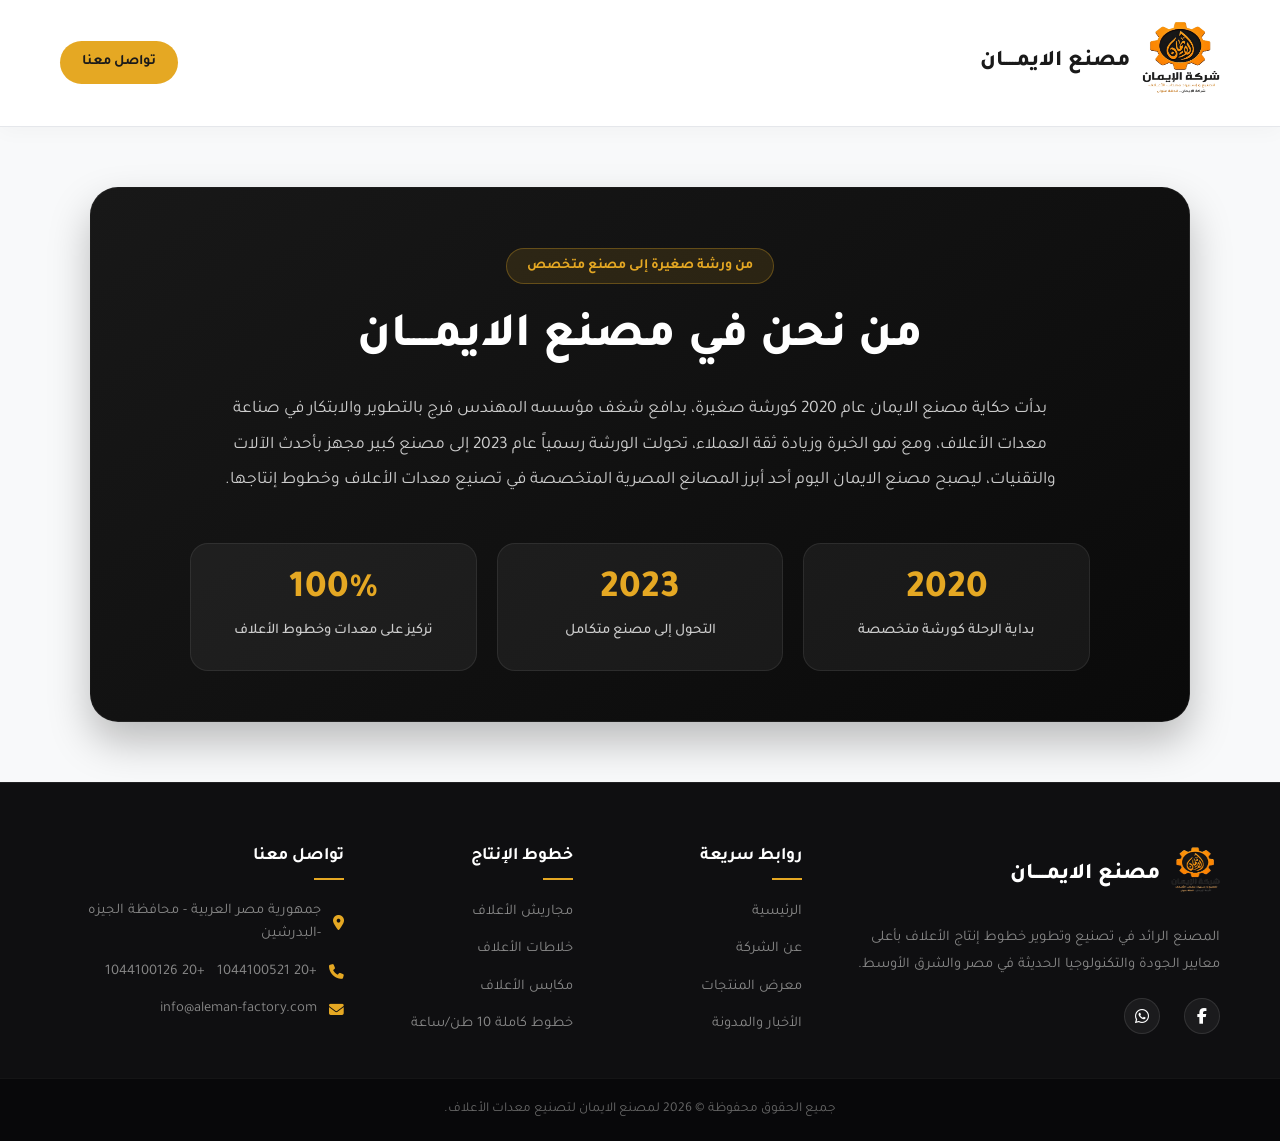
<file: inndex.html>
<!DOCTYPE html>
<html lang="ar" dir="rtl">
<head>
    <meta charset="UTF-8">
    <meta name="viewport" content="width=device-width, initial-scale=1.0">
    <title>من نحن - مصنع الايمــــان لمعدات الأعلاف</title>
    <!-- خط Tajawal للعربية -->
    <link href="https://fonts.googleapis.com/css2?family=Tajawal:wght@400;500;700;800&display=swap" rel="stylesheet">
    <!-- أيقونات Font Awesome -->
    <link rel="stylesheet" href="https://cdnjs.cloudflare.com/ajax/libs/font-awesome/6.4.0/css/all.min.css">

    <style>
        /* =========================================
           متغيرات الألوان والنظام الشامل (Light & Dark)
           ========================================= */
        :root {
            --bg-page: #f8f9fa;
            --bg-header: #ffffff;
            --text-main: #1a1a1a;
            --text-muted: #666666;
            --border-color: #e5e7eb;
            
            --accent-gold: #e5a823;
            --accent-gold-hover: #d89b1c;

            --story-card-gradient: linear-gradient(145deg, #181818 0%, #0a0a0a 100%);
            --story-text-title: #ffffff;
            --story-text-desc: #cccccc;
            --story-badge-bg: rgba(229, 168, 35, 0.12);
            --story-box-bg: rgba(255, 255, 255, 0.05);
            --story-box-border: rgba(255, 255, 255, 0.08);

            --bg-footer: #0f0f11;
            --footer-text: #a0a0a0;
            --footer-border: rgba(255, 255, 255, 0.08);
        }

        /* الوضع الداكن الداعم للمتصفح والتبديل اليدوي */
        @media (prefers-color-scheme: dark) {
            :root {
                --bg-page: #121214;
                --bg-header: #1a1a1e;
                --text-main: #f3f4f6;
                --text-muted: #9ca3af;
                --border-color: #2e2e34;
            }
        }

        body.dark {
            --bg-page: #121214;
            --bg-header: #1a1a1e;
            --text-main: #f3f4f6;
            --text-muted: #9ca3af;
            --border-color: #2e2e34;
        }

        body.light {
            --bg-page: #f8f9fa;
            --bg-header: #ffffff;
            --text-main: #1a1a1a;
            --text-muted: #666666;
            --border-color: #e5e7eb;
        }

        /* =========================================
           التنسيقات العامة
           ========================================= */
        * {
            box-sizing: border-box;
            margin: 0;
            padding: 0;
        }

        body {
            font-family: 'Tajawal', sans-serif;
            background-color: var(--bg-page);
            color: var(--text-main);
            line-height: 1.6;
            display: flex;
            flex-direction: column;
            min-height: 100vh;
            transition: background-color 0.3s ease, color 0.3s ease;
        }

        a {
            text-decoration: none;
            color: inherit;
        }

        /* =========================================
           الهيدر (Header)
           ========================================= */
        .site-header {
            background-color: var(--bg-header);
            border-bottom: 1px solid var(--border-color);
            position: sticky;
            top: 0;
            z-index: 1000;
            box-shadow: 0 4px 20px rgba(0, 0, 0, 0.03);
            transition: background-color 0.3s ease, border-color 0.3s ease;
        }

        .header-container {
            max-width: 1200px;
            margin: 0 auto;
            padding: 15px 20px;
            display: flex;
            align-items: center;
            justify-content: space-between;
        }

        /* اللوجو */
        .logo-area {
            display: flex;
            align-items: center;
            gap: 10px;
            font-weight: 800;
            font-size: 1.4rem;
            color: var(--text-main);
        }

        .logo-icon {
            width: 40px;
            height: 40px;
            background-color: var(--accent-gold);
            color: #1a1a1a;
            border-radius: 10px;
            display: flex;
            align-items: center;
            justify-content: center;
            font-size: 1.2rem;
        }

        /* القائمة الرئيسية */
        .nav-links {
            display: flex;
            align-items: center;
            gap: 28px;
            list-style: none;
        }

        .nav-links a {
            font-size: 0.98rem;
            font-weight: 700;
            color: var(--text-muted);
            transition: color 0.3s ease;
        }

        .nav-links a:hover,
        .nav-links a.active {
            color: var(--accent-gold);
        }

        /* أزرار الإجراءات */
        .header-actions {
            display: flex;
            align-items: center;
            gap: 15px;
        }

        .btn-contact {
            background-color: var(--accent-gold);
            color: #1a1a1a;
            font-weight: 700;
            font-size: 0.9rem;
            padding: 10px 22px;
            border-radius: 25px;
            transition: background-color 0.3s ease, transform 0.2s ease;
        }

        .btn-contact:hover {
            background-color: var(--accent-gold-hover);
            transform: translateY(-2px);
        }

        /* =========================================
           محتوى الصفحة الرئيسي (Main Content)
           ========================================= */
        .main-content {
            flex: 1;
            display: flex;
            align-items: center;
            justify-content: center;
            padding: 60px 20px;
        }

        .story-wrapper-section {
            width: 100%;
            max-width: 1100px;
            margin: 0 auto;
        }

        .story-card {
            background: var(--story-card-gradient);
            border-radius: 28px;
            padding: 60px 40px 50px;
            text-align: center;
            box-shadow: 0 20px 40px rgba(0, 0, 0, 0.25);
            border: 1px solid rgba(255, 255, 255, 0.05);
            position: relative;
            overflow: hidden;
        }

        .story-badge {
            display: inline-block;
            background-color: var(--story-badge-bg);
            color: var(--accent-gold);
            border: 1px solid rgba(229, 168, 35, 0.3);
            padding: 6px 20px;
            border-radius: 50px;
            font-size: 0.88rem;
            font-weight: 700;
            margin-bottom: 24px;
        }

        .story-title {
            color: var(--story-text-title);
            font-size: clamp(2rem, 4vw, 3rem);
            font-weight: 800;
            margin-bottom: 24px;
            line-height: 1.25;
        }

        .story-description {
            color: var(--story-text-desc);
            font-size: clamp(0.95rem, 1.8vw, 1.1rem);
            line-height: 2;
            max-width: 860px;
            margin: 0 auto 45px;
            font-weight: 400;
        }

        .story-stats-grid {
            display: grid;
            grid-template-columns: repeat(3, 1fr);
            gap: 20px;
            max-width: 900px;
            margin: 0 auto;
        }

        .story-stat-box {
            background: var(--story-box-bg);
            border: 1px solid var(--story-box-border);
            border-radius: 18px;
            padding: 28px 15px;
            text-align: center;
            transition: transform 0.3s ease, border-color 0.3s ease, background-color 0.3s ease;
        }

        .story-stat-box:hover {
            transform: translateY(-5px);
            border-color: rgba(229, 168, 35, 0.4);
            background: rgba(255, 255, 255, 0.08);
        }

        .story-stat-num {
            color: var(--accent-gold);
            font-size: clamp(1.8rem, 3vw, 2.4rem);
            font-weight: 800;
            margin-bottom: 10px;
            line-height: 1;
        }

        .story-stat-text {
            color: var(--story-text-desc);
            font-size: 0.92rem;
            font-weight: 500;
            line-height: 1.5;
        }

        /* =========================================
           الفوتر (Footer)
           ========================================= */
        .site-footer {
            background-color: var(--bg-footer);
            color: var(--footer-text);
            padding-top: 60px;
            border-top: 1px solid var(--footer-border);
        }

        .footer-container {
            max-width: 1200px;
            margin: 0 auto;
            padding: 0 20px 40px;
            display: grid;
            grid-template-columns: 2fr 1fr 1fr 1.5fr;
            gap: 40px;
        }

        .footer-brand .logo-area {
            color: #ffffff;
            margin-bottom: 16px;
        }

        .footer-about {
            font-size: 0.92rem;
            line-height: 1.8;
            color: #888888;
            margin-bottom: 20px;
        }

        .social-links {
            display: flex;
            gap: 12px;
        }

        .social-icon {
            width: 36px;
            height: 36px;
            background: rgba(255, 255, 255, 0.05);
            border: 1px solid rgba(255, 255, 255, 0.1);
            border-radius: 50%;
            display: flex;
            align-items: center;
            justify-content: center;
            color: #ffffff;
            transition: all 0.3s ease;
        }

        .social-icon:hover {
            background: var(--accent-gold);
            color: #1a1a1a;
            border-color: var(--accent-gold);
        }

        .footer-title {
            color: #ffffff;
            font-size: 1.1rem;
            font-weight: 700;
            margin-bottom: 20px;
            position: relative;
            padding-bottom: 8px;
        }

        .footer-title::after {
            content: '';
            position: absolute;
            bottom: 0;
            right: 0;
            width: 30px;
            height: 2px;
            background-color: var(--accent-gold);
        }

        .footer-links {
            list-style: none;
            display: flex;
            flex-direction: column;
            gap: 12px;
        }

        .footer-links a {
            font-size: 0.92rem;
            color: #888888;
            transition: color 0.3s ease;
        }

        .footer-links a:hover {
            color: var(--accent-gold);
        }

        .contact-info {
            list-style: none;
            display: flex;
            flex-direction: column;
            gap: 14px;
            font-size: 0.92rem;
        }

        .contact-info li {
            display: flex;
            align-items: center;
            gap: 12px;
            color: #888888;
        }

        .contact-info i {
            color: var(--accent-gold);
        }

        .footer-bottom {
            background-color: #08080a;
            padding: 20px;
            text-align: center;
            font-size: 0.85rem;
            color: #666666;
            border-top: 1px solid rgba(255, 255, 255, 0.05);
        }

        /* =========================================
           التجاوب الشامل (Responsive)
           ========================================= */
        @media (max-width: 992px) {
            .footer-container {
                grid-template-columns: 1fr 1fr;
            }
        }

        @media (max-width: 768px) {
            .nav-links {
                display: none; /* ينصح بإضافة قائمة موبايل جانبي عند الحاجة */
            }

            .main-content {
                padding: 40px 15px;
            }

            .footer-container {
                grid-template-columns: 1fr;
                gap: 30px;
            }

            .story-stats-grid {
                grid-template-columns: 1fr;
                gap: 12px;
            }
        }
    </style>
</head>
<body>

    <!-- ================= الهيدر ================= -->
    <header class="site-header">
        <div class="header-container">
            <!-- اللوجو -->
            <a href="#" class="logo-area">
                <div class="logo">
                  <img style="width: 80px; height: 80px" src="img/1.png" alt="">
                </div>
                <span>مصنع الايمــــان</span>
            </a>

          

            <!-- زر التواصل -->
            <div class="header-actions">
                <a href="https://wa.me201044100521" class="btn-contact">تواصل معنا</a>
            </div>
        </div>
    </header>

    <!-- ================= المحتوى الرئيسي ================= -->
    <main class="main-content">
        <section class="story-wrapper-section">
            <div class="story-card">
                
                <!-- البادج العلوي -->
                <div class="story-badge">
                    من ورشة صغيرة إلى مصنع متخصص
                </div>

                <!-- العنوان -->
                <h2 class="story-title">
                    من نحن في مصنع الايمــــان
                </h2>

                <!-- النص الوصفي -->
                <p class="story-description">
                    بدأت حكاية مصنع الايمان عام 2020 كورشة صغيرة، بدافع شغف مؤسسه المهندس فرج  بالتطوير والابتكار في صناعة معدات الأعلاف، ومع نمو الخبرة وزيادة ثقة العملاء، تحولت الورشة رسمياً عام 2023 إلى مصنع كبير مجهز بأحدث الآلات والتقنيات، ليصبح مصنع الايمان اليوم أحد أبرز المصانع المصرية المتخصصة في تصنيع معدات الأعلاف وخطوط إنتاجها.
                </p>

                <!-- كروت الأرقام الثلاثية -->
                <div class="story-stats-grid">
                    <div class="story-stat-box">
                        <div class="story-stat-num">2020</div>
                        <div class="story-stat-text">بداية الرحلة كورشة متخصصة</div>
                    </div>

                    <div class="story-stat-box">
                        <div class="story-stat-num">2023</div>
                        <div class="story-stat-text">التحول إلى مصنع متكامل</div>
                    </div>

                    <div class="story-stat-box">
                        <div class="story-stat-num">100%</div>
                        <div class="story-stat-text">تركيز على معدات وخطوط الأعلاف</div>
                    </div>
                </div>

            </div>
        </section>
    </main>

    <!-- ================= الفوتر ================= -->
    <footer class="site-footer">
        <div class="footer-container">
            <!-- العمود الأول: نبذة -->
            <div class="footer-brand">
                <div class="logo-area">
                    <div class="log-icon">
                        <img style="width: 50px; height: 50px;" src="img/1.png" alt="">
                    </div>
                    <span>مصنع الايمــــان</span>
                </div>
                <p class="footer-about">
                    المصنع الرائد في تصنيع وتطوير خطوط إنتاج الأعلاف بأعلى معايير الجودة والتكنولوجيا الحديثة في مصر والشرق الأوسط.
                </p>
                <div class="social-links">
                    <a href="https://www.facebook.com/share/1ByyWPKpuF/" class="social-icon"><i class="fa-brands fa-facebook-f"></i></a>
                 <a href="https://www.youtube.com/@Al-Eman-egy" target="_blank" class="flex items-center gap-3 bg-white dark:bg-gray-800 px-6 py-3.5 rounded-2xl shadow-md hover:shadow-xl hover:-translate-y-1 transition border border-gray-200 dark:border-gray-700 group"></a>
                    <a href="https://wa.me201044100521" class="social-icon"><i class="fa-brands fa-whatsapp"></i></a>
                </div>
            </div>

            <!-- العمود الثاني: روابط سريعة -->
            <div>
                <h4 class="footer-title">روابط سريعة</h4>
                <ul class="footer-links">
                    <li><a href="#">الرئيسية</a></li>
                    <li><a href="#">عن الشركة</a></li>
                    <li><a href="#">معرض المنتجات</a></li>
                    <li><a href="#">الأخبار والمدونة</a></li>
                </ul>
            </div>

            <!-- العمود الثالث: المنتجات -->
            <div>
                <h4 class="footer-title">خطوط الإنتاج</h4>
                <ul class="footer-links">
                    <li><a href="#">مجاريش الأعلاف</a></li>
                    <li><a href="#">خلاطات الأعلاف</a></li>
                    <li><a href="#">مكابس الأعلاف</a></li>
                    <li><a href="#">خطوط كاملة 10 طن/ساعة</a></li>
                </ul>
            </div>

            <!-- العمود الرابع: معلومات التواصل -->
            <div>
                <h4 class="footer-title">تواصل معنا</h4>
                <ul class="contact-info">
                    <li>
                        <i class="fa-solid fa-location-dot"></i>
                        <span>جمهورية مصر العربية - محافظة الجيزه -البدرشين </span>
                    </li>
                    <li>
                        <i class="fa-solid fa-phone"></i>
                        <span>+20 1044100521</span>
                             <span>+20 1044100126</span>
                    </li>
                    <li>
                        <i class="fa-solid fa-envelope"></i>
                        <span>info@aleman-factory.com</span>
                    </li>
                </ul>
            </div>
        </div>

        <!-- أسطر حقوق الملكية -->
        <div class="footer-bottom">
            <p>جميع الحقوق محفوظة © 2026 لمصنع الايمان لتصنيع معدات الأعلاف.</p>
        </div>
    </footer>

</body>
</html>
</file>
